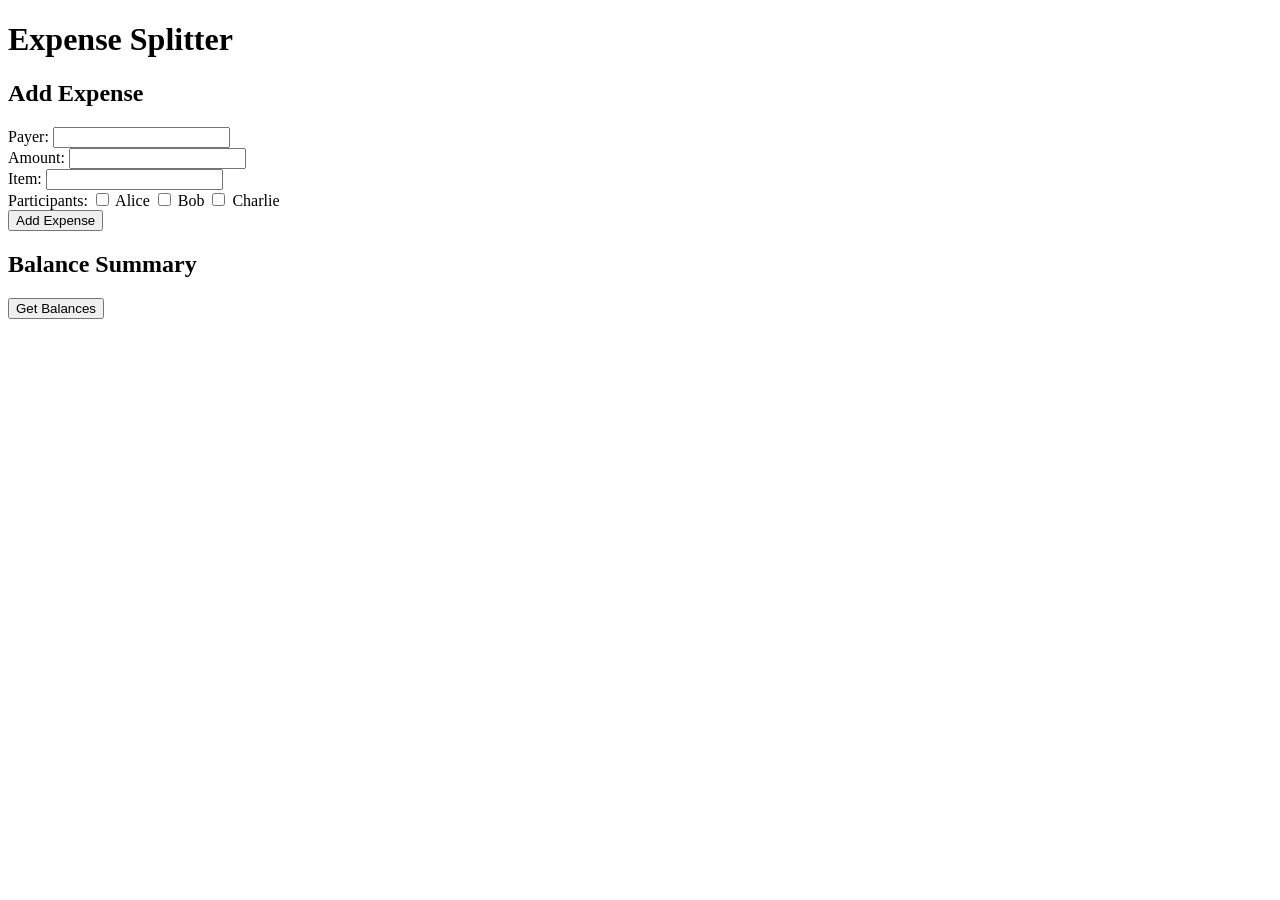
<file: front.html>
<!DOCTYPE html>
<html lang="en">
<head>
    <meta charset="UTF-8">
    <meta name="viewport" content="width=device-width, initial-scale=1.0">
    <title>Expense Splitter</title>
    <script src="https://code.jquery.com/jquery-3.6.0.min.js"></script>
</head>
<body>
    <h1>Expense Splitter</h1>

    <h2>Add Expense</h2>
    <form id="expense-form">
        Payer: <input type="text" name="payer" required><br>
        Amount: <input type="number" name="amount" required><br>
        Item: <input type="text" name="item" required><br>
        Participants: <input type="checkbox" name="participants" value="Alice"> Alice
        <input type="checkbox" name="participants" value="Bob"> Bob
        <input type="checkbox" name="participants" value="Charlie"> Charlie<br>
        <button type="submit">Add Expense</button>
    </form>

    <h2>Balance Summary</h2>
    <button id="get-balances">Get Balances</button>
    <div id="balances"></div>

    <script>
        $('#expense-form').submit(function(event) {
            event.preventDefault();
            var data = $(this).serializeArray();
            var participants = $("input[name='participants']:checked").map(function() {
                return $(this).val();
            }).get();

            $.ajax({
                url: '/add_expense',
                method: 'POST',
                data: {
                    payer: data[0].value,
                    amount: data[1].value,
                    item: data[2].value,
                    participants: participants
                },
                success: function(response) {
                    alert(response.message);
                }
            });
        });

        $('#get-balances').click(function() {
            $.get('/calculate_balances', function(data) {
                var balances = '<ul>';
                data.forEach(function(record) {
                    balances += '<li>' + record.from + ' owes ' + record.to + ' ' + record.total_amount + ' for items: ' + record.detailed_items + '</li>';
                });
                balances += '</ul>';
                $('#balances').html(balances);
            });
        });
    </script>
</body>
</html>
</file>
